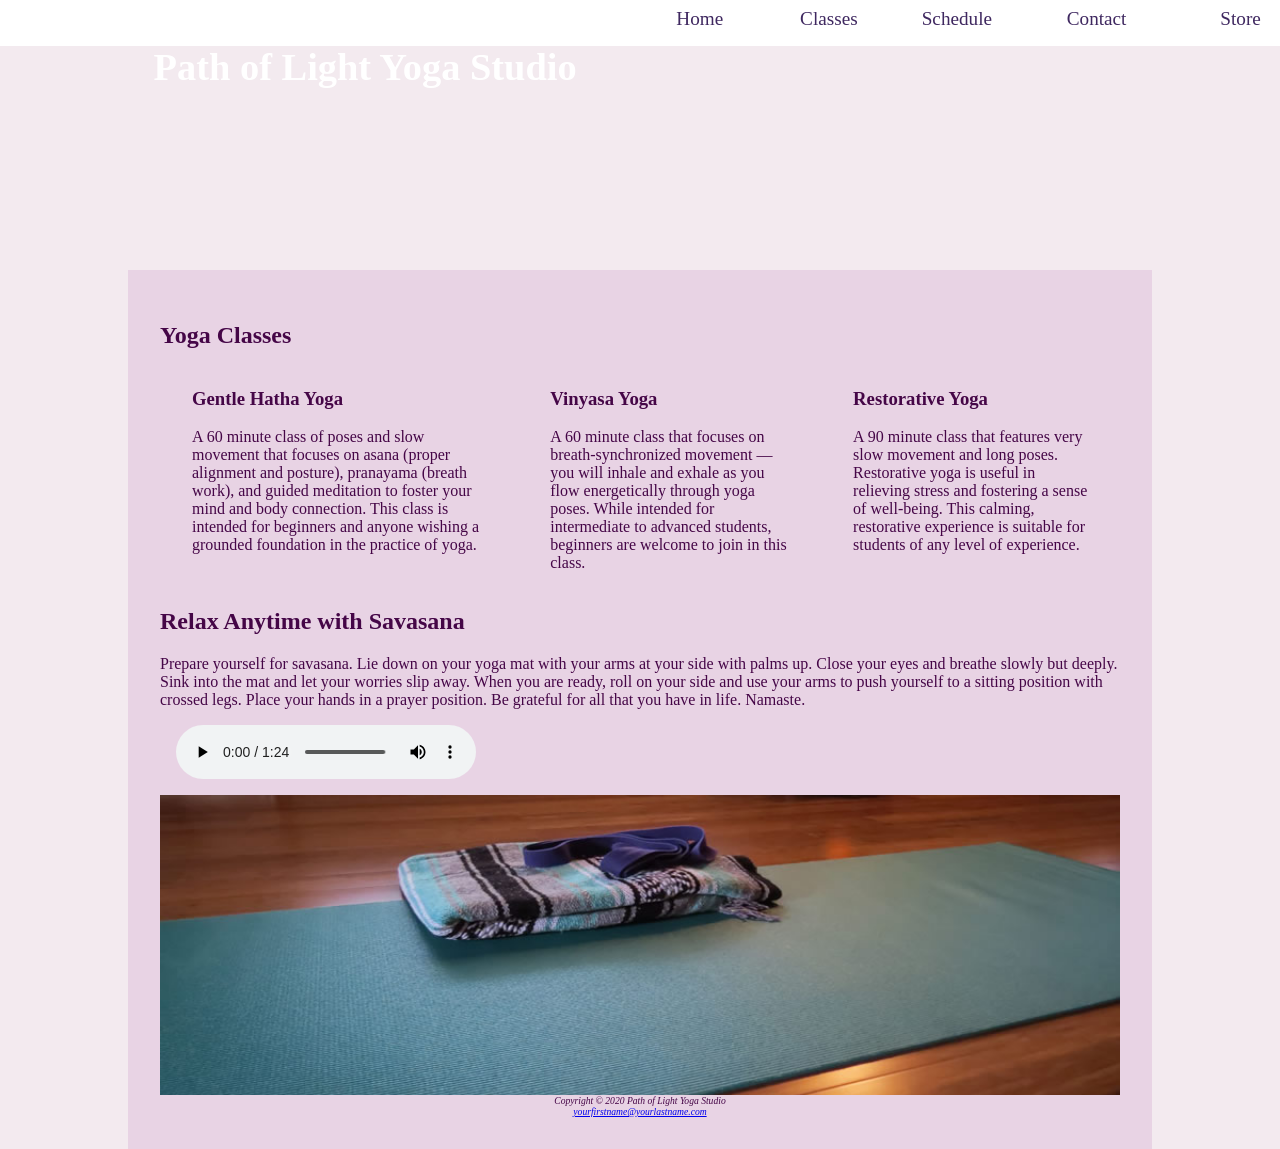
<file: classes.html>
<!DOCTYPE html>
<html lang="en">
<head>
<title>Path of Light Yoga Studio :: Classes</title>
<meta charset="utf-8">
<meta name="viewport" content="width=device-width, initial-scale=1.0">
<meta name="description" content="Path of Light Yoga Studio supports all levels of yoga practice in a tranquil, peaceful environment. Hatha, Vinyasa, and Restorative Yoga classes are offered.">
<link href="yoga.css" rel="stylesheet">
</head>
<body onload="alert('Yin Yoga classes begin next month!');">
  <header class="content">
    <h1><a href="index.html">Path of Light Yoga Studio</a></h1>
  </header>
  <nav>
    <ul>
	  <li><a href="index.html">Home</a></li>
      <li><a href="classes.html">Classes</a></li>
	  <li><a href="schedule.html">Schedule</a></li>
	  <li><a href="contact.html">Contact</a></li>
	  <li><a href="store.html">Store</a></li>
	</ul>
  </nav>
  <div id="wrapper">
  <main>
	<h2>Yoga Classes</h2>
	<div id="flow">
    <section>
      <h3>Gentle Hatha Yoga</h3>
      <p>A 60 minute class of poses and slow movement that focuses on asana (proper alignment and posture), 
pranayama (breath work), and guided meditation to foster your mind and body connection. 
This class is intended for beginners and anyone wishing a grounded foundation in the practice of yoga. </p>
    </section>
	<section>
      <h3>Vinyasa Yoga</h3>
      <p>A 60 minute class that focuses on breath-synchronized movement &mdash; you will inhale and exhale as you 
flow energetically through yoga poses. While intended for intermediate to advanced students,
 beginners are welcome to join in this class.</p>
     </section>
	 <section>
      <h3>Restorative Yoga</h3>
      <p>A 90 minute class that features very slow movement and long poses. Restorative yoga is 
useful in relieving stress and fostering a sense of well-being. 
This calming, restorative experience is suitable for students of any level of experience.</p>
    </section>
	</div>
	<h2>Relax Anytime with Savasana</h2>
	<p>Prepare yourself for savasana. Lie down on your yoga mat with your arms at your side with palms up. Close
your eyes and breathe slowly but deeply. Sink into the mat and let your worries slip away. When you are ready,
roll on your side and use your arms to push yourself to a sitting position with crossed legs. Place your hands
in a prayer position. Be grateful for all that you have in life. Namaste.</p>
	<audio controls="controls">
       <source src="savasana.mp3" type="audio/mpeg">
       <source src="savasana.ogg" type="audio/ogg">
       <a href="savasana.mp3">Sparky barking</a> (MP3)
    </audio>
	<div id="mathero">
    </div>
  </main>
  <footer>
Copyright &copy; 2020 Path of Light Yoga Studio<br>
<a href="mailto:yourfirstname@yourlastname.com">yourfirstname@yourlastname.com</a>
  </footer>
</div>
</body>
</html>
</file>
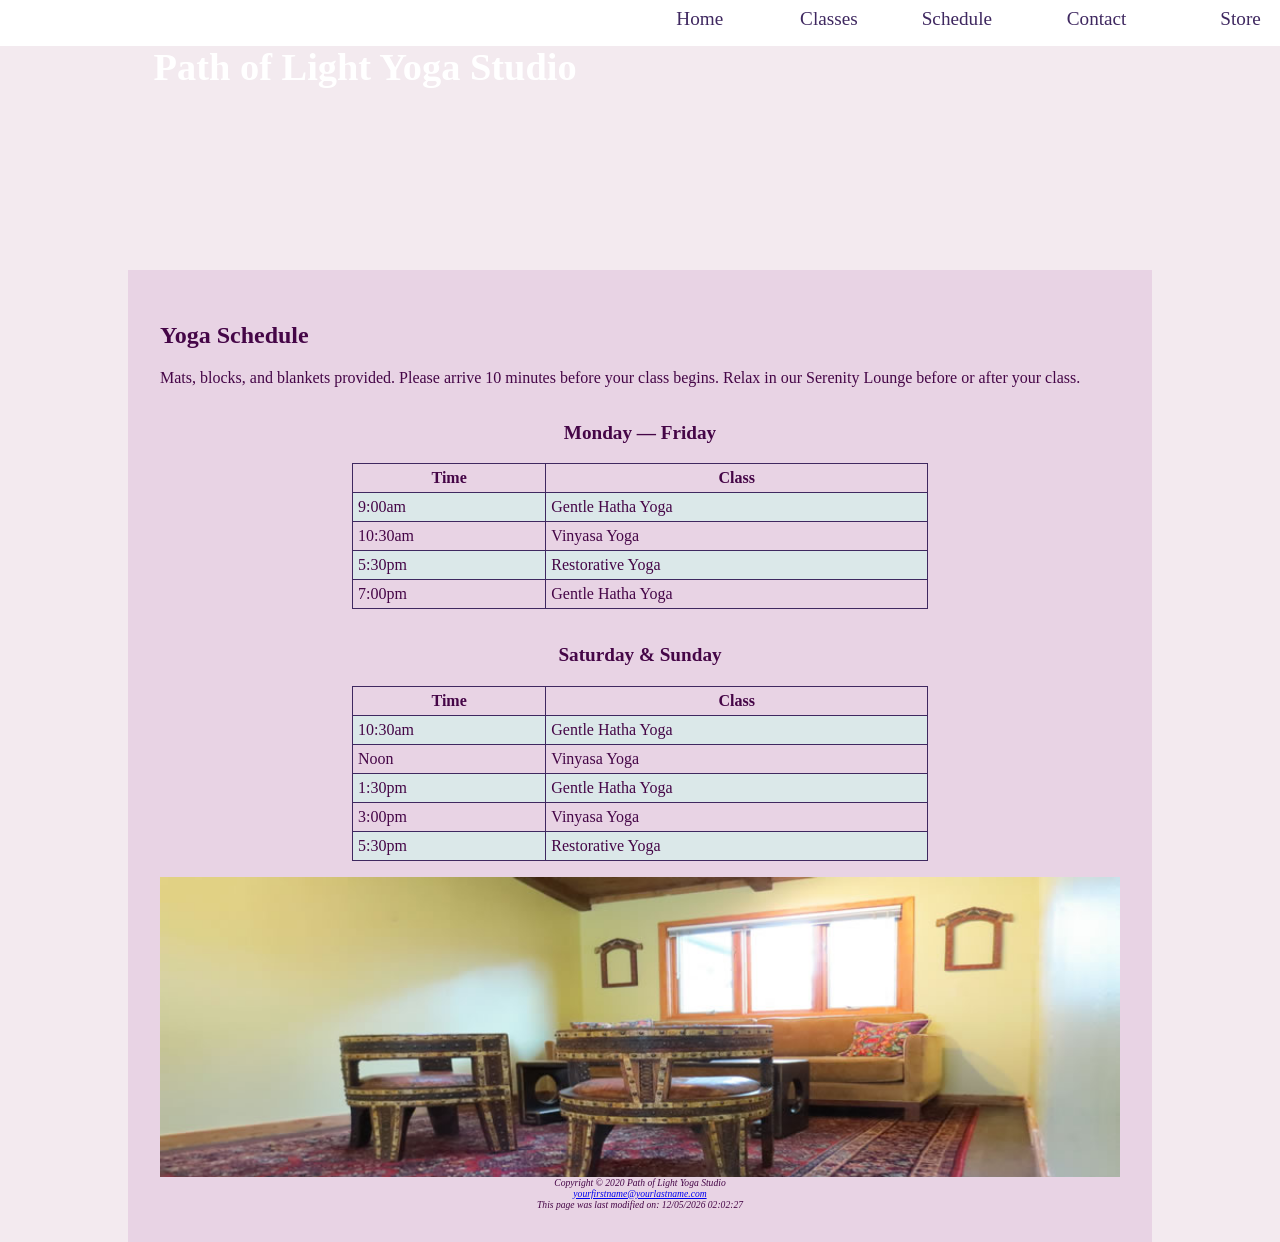
<file: schedule.html>
<!DOCTYPE html>
<html lang="en">
<head>
<title>Path of Light Yoga Studio :: Schedule</title>
<meta charset="utf-8">
<meta name="viewport" content="width=device-width, initial-scale=1.0">
<meta name="description" content="Path of Light Yoga Studio supports all levels of yoga practice in a tranquil, peaceful environment. Hatha, Vinyasa, and Restorative Yoga classes are offered.">
<link href="yoga.css" rel="stylesheet">
</head>
<body>
  <header class="content">
    <h1><a href="index.html">Path of Light Yoga Studio</a></h1>
  </header>
  <nav>
    <ul>
	  <li><a href="index.html">Home</a></li>
      <li><a href="classes.html">Classes</a></li>
	  <li><a href="schedule.html">Schedule</a></li>
	  <li><a href="contact.html">Contact</a></li>
	  <li><a href="store.html">Store</a></li>
	</ul>
  </nav>
  <div id="wrapper">
  <main>
	<h2>Yoga Schedule</h2>
    <p>Mats, blocks, and blankets provided. Please arrive 10 minutes before your class
begins. Relax in our Serenity Lounge before or after your class.</p>

 <table>
  <caption>Monday &mdash; Friday</caption>
  <tr> 
    <th>Time</th>
	<th>Class</th>
  </tr>
  <tr>
    <td>9:00am</td> 
	<td>Gentle Hatha Yoga</td>
  </tr>
  <tr>
    <td>10:30am</td> 
	<td>Vinyasa Yoga</td>
  </tr>
  <tr>
    <td>5:30pm</td> 
	<td>Restorative Yoga</td>
  </tr>
  <tr>
    <td>7:00pm</td>
	<td>Gentle Hatha Yoga</td>
  </tr>
</table>

<table>
  <caption>Saturday &amp; Sunday</caption>
  <tr> 
    <th>Time</th>
	<th>Class</th>
  </tr>
  <tr>
  <td>10:30am</td> 
  <td>Gentle Hatha Yoga</td>
   </tr>
  <tr>
  <td>Noon</td> 
  <td>Vinyasa Yoga</td>
   </tr>
  <tr>
  <td>1:30pm</td> 
  <td>Gentle Hatha Yoga</td>
   </tr>
  <tr>
  <td>3:00pm</td> 
  <td>Vinyasa Yoga</td>
   </tr>
  <tr>
  <td>5:30pm</td> 
  <td>Restorative Yoga</td>
  </tr>
</table>
 
    <div id="loungehero">
    </div>
  </main>
  <footer>
Copyright &copy; 2020 Path of Light Yoga Studio<br>
<a href="mailto:yourfirstname@yourlastname.com">yourfirstname@yourlastname.com</a>
<div>
<script>
document.write("This page was last modified on: " + document.lastModified)
</script>
</div>
  </footer>
</div>
</body>
</html>
</file>
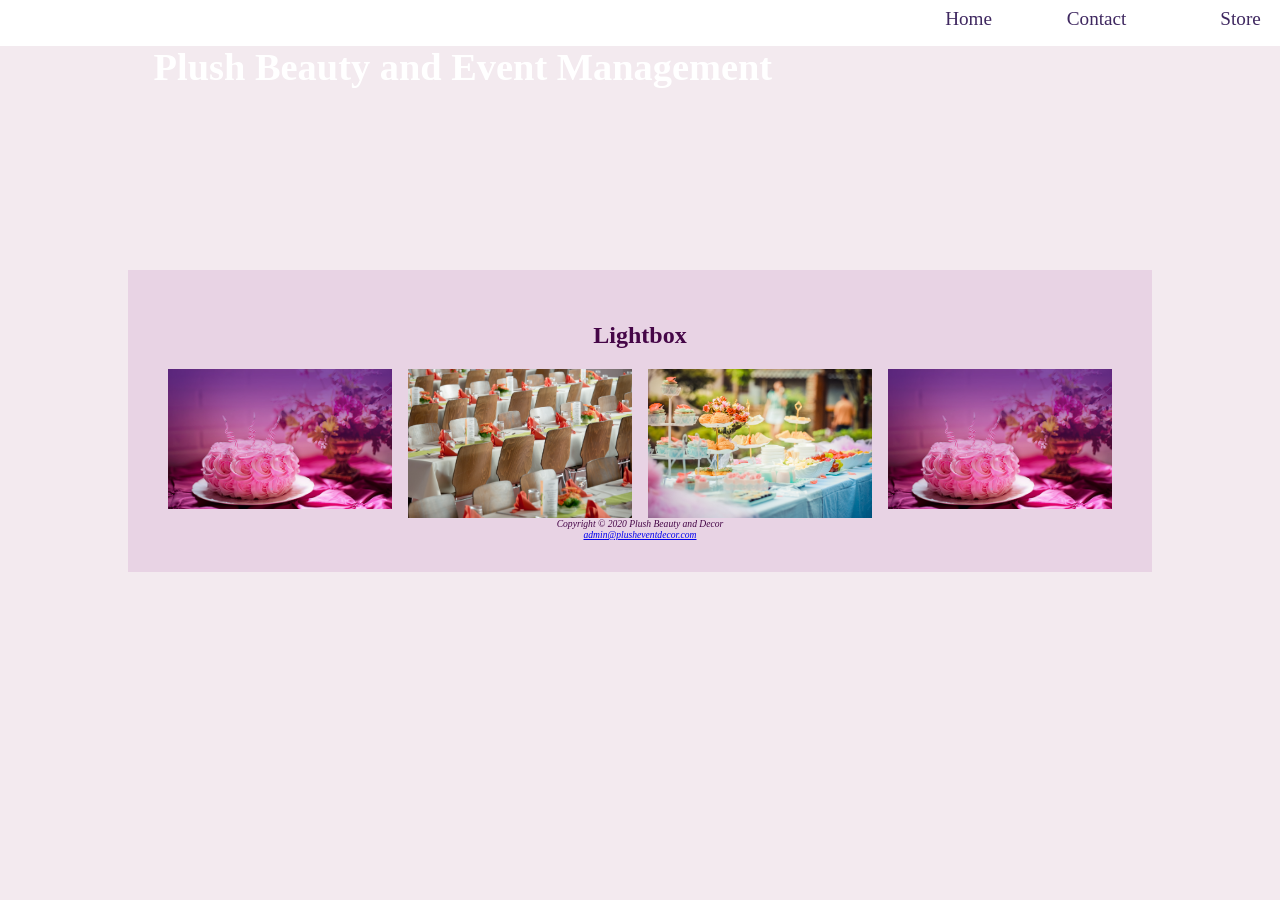
<file: store.html>
<!DOCTYPE html>
<html lang="en">
<head>
<title>Plush Beauty and Event Management</title>
<meta charset="utf-8">
<meta name="viewport" content="width=device-width, initial-scale=1.0">
<meta name="description" content="Plush Beauty and Event Management.">
<link href="yoga.css" rel="stylesheet">
<script>
$(function () {
$("#mdb-lightbox-ui").load("mdb-addons/mdb-lightbox-ui.html");
});
</script>
</head>
<body>
  <header class="content">
    <h1><a href="index.html">Plush Beauty and Event Management</a></h1>
  </header>
  <nav>
    <ul>
	  <li><a href="index.html">Home</a></li>
  
	  <li><a href="contact.html">Contact</a></li>
	  <li><a href="store.html">Store</a></li>
	</ul>
  </nav>
  <div id="wrapper">
  <main>
	<h2 style="text-align:center">Lightbox</h2>

<div class="row">
  <div class="column">
    <img src="header.jpg" style="width:100%" onclick="openModal();currentSlide(1)" class="hover-shadow cursor">
  </div>
  <div class="column">
    <img src="header2.jpg" style="width:100%" onclick="openModal();currentSlide(2)" class="hover-shadow cursor">
  </div>
  <div class="column">
    <img src="header3.jpg" style="width:100%" onclick="openModal();currentSlide(3)" class="hover-shadow cursor">
  </div>
  <div class="column">
    <img src="header.jpg" style="width:100%" onclick="openModal();currentSlide(4)" class="hover-shadow cursor">
  </div>
</div>

<div id="myModal" class="modal">
  <span class="close cursor" onclick="closeModal()">&times;</span>
  <div class="modal-content">

    <div class="mySlides">
      <div class="numbertext">1 / 4</div>
      <img src="header.jpg" style="width:100%">
    </div>

    <div class="mySlides">
      <div class="numbertext">2 / 4</div>
      <img src="header2.jpg" style="width:100%">
    </div>

    <div class="mySlides">
      <div class="numbertext">3 / 4</div>
      <img src="header3.jpg" style="width:100%">
    </div>
    
    <div class="mySlides">
      <div class="numbertext">4 / 4</div>
      <img src="header.jpg" style="width:100%">
    </div>
    
    <a class="prev" onclick="plusSlides(-1)">&#10094;</a>
    <a class="next" onclick="plusSlides(1)">&#10095;</a>

    <div class="caption-container">
      <p id="caption"></p>
    </div>


    <div class="column">
      <img class="demo cursor" src="header.jpg" style="width:100%" onclick="currentSlide(1)" alt="Nature and sunrise">
    </div>
    <div class="column">
      <img class="demo cursor" src="header2.jpg" style="width:100%" onclick="currentSlide(2)" alt="Snow">
    </div>
    <div class="column">
      <img class="demo cursor" src="header3.jpg" style="width:100%" onclick="currentSlide(3)" alt="Mountains and fjords">
    </div>
    <div class="column">
      <img class="demo cursor" src="header.jpg" style="width:100%" onclick="currentSlide(4)" alt="Northern Lights">
    </div>
  </div>
</div>

<script>
function openModal() {
  document.getElementById("myModal").style.display = "block";
}

function closeModal() {
  document.getElementById("myModal").style.display = "none";
}

var slideIndex = 1;
showSlides(slideIndex);

function plusSlides(n) {
  showSlides(slideIndex += n);
}

function currentSlide(n) {
  showSlides(slideIndex = n);
}

function showSlides(n) {
  var i;
  var slides = document.getElementsByClassName("mySlides");
  var dots = document.getElementsByClassName("demo");
  var captionText = document.getElementById("caption");
  if (n > slides.length) {slideIndex = 1}
  if (n < 1) {slideIndex = slides.length}
  for (i = 0; i < slides.length; i++) {
      slides[i].style.display = "none";
  }
  for (i = 0; i < dots.length; i++) {
      dots[i].className = dots[i].className.replace(" active", "");
  }
  slides[slideIndex-1].style.display = "block";
  dots[slideIndex-1].className += " active";
  captionText.innerHTML = dots[slideIndex-1].alt;
}
</script>
  </main>
  <footer>
    Copyright &copy; 2020 Plush Beauty and Decor<br>
    <a href="mailto:admin@plusheventdecor.com">admin@plusheventdecor.com</a>
      </footer>
</div>
</body>
</html>
</file>
<file: yoga.css>
* { box-sizing: border-box; }
body { background-color: #f3eaef;
       color: #450647;
	   font-family: 'Times New Roman', Times, serif;
	   margin: 0;
}
#wrapper { background-color: hsl(314, 32%, 87%);
    	   padding: 2em; 
}
/*header { background-color: #40407A;
        background-image: url(header.jpg);
		background-size: cover; 
		color: #FFF;
		font-size: 200%;
		margin-top: 50px;
		min-height: 200px;
}*/
header a { text-decoration: none; }
header a:link       { color: #FFF; }
header a:visited { color: #FFF; }
header a:hover    { color: #EDF5F5; }
.home, .content { height: 20vh;
        padding-left: 10%;
		padding-top: 2em; }
h1 {  color:#450647;
      }
nav { background-color: #FFF;
	 position: fixed;
	 left: 0;
	 top: 0;
	 margin: 0;
	 padding: 0.5em 0 1em 1em;
	 text-align: right;
	 width: 100%;
	 z-index: 9999;
}
nav a { display: block;
	  text-decoration: none; 
}
nav a:link { color: #3F2860; }
nav a:visited { color: #497777; }
nav a:hover { color: #A26100;  }
nav ul { display: flex; 
       flex-flow: row wrap;
	   font-size: 1.2em;
	   list-style-type: none; 
	   margin: 0;
}
nav li { display: inline;
      padding: 0 1em;
	  width: 40%; }
#mathero { background-image: url(yogamat.jpg);
		   background-repeat: no-repeat;
		   background-size: cover;
		   height: 300px;
		   display: none; }
#loungehero { background-image: url(yogalounge.jpg);
		   background-repeat: no-repeat;
		   background-size: cover;
		   height: 300px;
		   display: none; }
#storehero { background-image: url(store.jpg);
		   background-repeat: no-repeat;
		   background-size: cover;
		   height: 300px;
		   display: none; }
#mobile { display: inline; }
#desktop { display: none; }
.studio { font-style: italic; }
section { padding-left: .5em;
        padding-right: .5em; }
footer {   font-size: .60em;
		 font-style: italic;
		 text-align: center; 
}
table { width: 60%;
      margin: auto; 
	  margin-bottom: 1em;
	  border: 1px solid #3F2860;
	  border-collapse: collapse;

}
td, th { padding: 5px;
       border: 1px solid #3F2860; 
}
tr:nth-of-type(even) { background-color: #DBE8E9; }
caption { font-size: 120%;
        margin: 1em;
		font-weight: bold; 
}
form { display: flex;
         flex-direction: column;
         padding-left: 1em; width: 80%; }
input, textarea { margin-bottom: .5em; }
audio { display: block; margin: 1em; }
section form { padding-bottom: 1em;}
* {
	box-sizing: border-box;
  }
  
  .row > .column {
	padding: 0 8px;
  }
  
  .row:after {
	content: "";
	display: table;
	clear: both;
  }
  
  .column {
	float: left;
	width: 25%;
  }
  
  /* The Modal (background) */
  .modal {
	display: none;
	position: fixed;
	z-index: 1;
	padding-top: 100px;
	left: 0;
	top: 0;
	width: 100%;
	height: 100%;
	overflow: auto;
	background-color: black;
  }
  
  /* Modal Content */
  .modal-content {
	position: relative;
	background-color: #fefefe;
	margin: auto;
	padding: 0;
	width: 90%;
	max-width: 1200px;
  }
  
  /* The Close Button */
  .close {
	color: white;
	position: absolute;
	top: 10px;
	right: 25px;
	font-size: 35px;
	font-weight: bold;
  }
  
  .close:hover,
  .close:focus {
	color: #999;
	text-decoration: none;
	cursor: pointer;
  }
  
  .mySlides {
	display: none;
  }
  
  .cursor {
	cursor: pointer;
  }
  
  /* Next & previous buttons */
  .prev,
  .next {
	cursor: pointer;
	position: absolute;
	top: 50%;
	width: auto;
	padding: 16px;
	margin-top: -50px;
	color: white;
	font-weight: bold;
	font-size: 20px;
	transition: 0.6s ease;
	border-radius: 0 3px 3px 0;
	user-select: none;
	-webkit-user-select: none;
  }
  
  /* Position the "next button" to the right */
  .next {
	right: 0;
	border-radius: 3px 0 0 3px;
  }
  
  /* On hover, add a black background color with a little bit see-through */
  .prev:hover,
  .next:hover {
	background-color: rgba(0, 0, 0, 0.8);
  }
  
  /* Number text (1/3 etc) */
  .numbertext {
	color: #f2f2f2;
	font-size: 12px;
	padding: 8px 12px;
	position: absolute;
	top: 0;
  }
  
  img {
	margin-bottom: -4px;
  }
  
  .caption-container {
	text-align: center;
	background-color: black;
	padding: 2px 16px;
	color: white;
  }
  
  .demo {
	opacity: 0.6;
  }
  
  .active,
  .demo:hover {
	opacity: 1;
  }
  
  img.hover-shadow {
	transition: 0.3s;
  }
  
  .hover-shadow:hover {
	box-shadow: 0 4px 8px 0 rgba(0, 0, 0, 0.2), 0 6px 20px 0 rgba(0, 0, 0, 0.19);
  }
@media (min-width: 600px) { 
		nav ul { flex-flow: row nowrap;
		       justify-content: flex-end; }
		nav li { width: 7em; }
		section { padding-left: 2em;
		        padding-right: 2em; }
		#mathero, #loungehero, #storehero { display: block; 
		                        padding-bottom: 1em; }
		#flow { display: flex;
		        flex-direction: row; }
		#mobile { display: none; }
		#desktop { display: inline; }
		form { width: 60%;
		      display: grid;
			  grid-gap: 1em; gap: 1em;
			  grid-template-columns: 12em 1fr; }
		label { text-align: right; }
		input[type="submit"] { grid-column: 2 / 3;
                             width: 9em;		}
}
@media (min-width: 1024px) { 
		header { font-size: 120%; }
		.home { height: 50vh;
		        padding-left: 8em;
				 padding-top: 5em;}
		.content { height: 30vh;
				   padding-left: 8em;
				   padding-top: 1em; }
		#wrapper { margin: auto;
		           width: 80%; }
}
</file>
